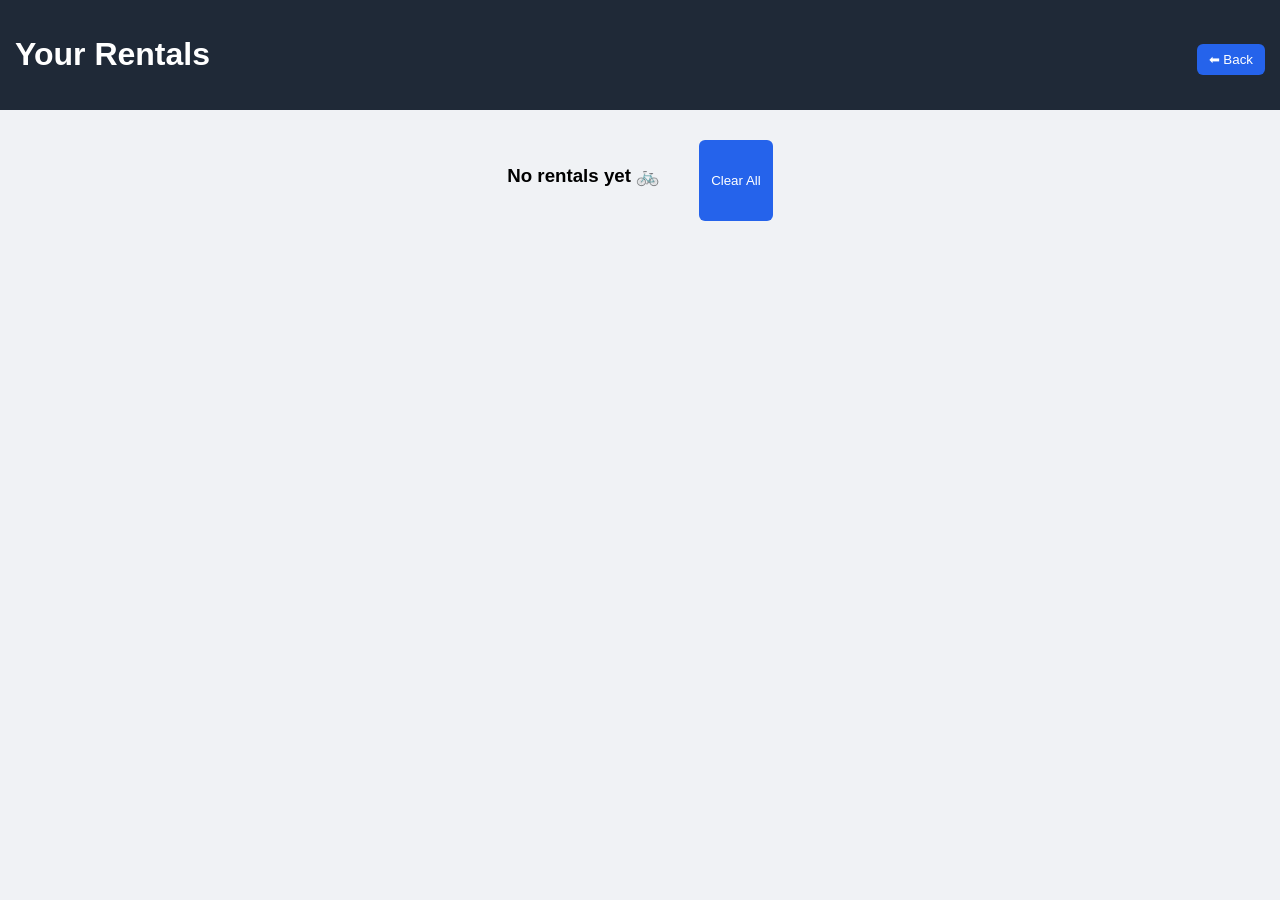
<file: cart.html>
<!DOCTYPE html>
<html lang="en">
<head>
  <meta charset="UTF-8">
  <title>Your Rentals</title>
  <link rel="stylesheet" href="style.css">
</head>
<body>

<header>
  <h1>Your Rentals</h1>
  <button onclick="goBack()">⬅ Back</button>
</header>

<div class="container">
  <ul id="cart-items"></ul>

  <h2 id="total"></h2>

  <button onclick="clearCart()">Clear All</button>
</div>

<script src="script.js"></script>
<script>
  displayCart();
</script>

</body>
</html>
</file>
<file: style.css>
body {
  font-family: Arial;
  margin: 0;
  background: #f0f2f5;
}

header {
  background: #1f2937;
  color: white;
  padding: 15px;
  display: flex;
  justify-content: space-between;
  align-items: center;
}

.container {
  display: flex;
  flex-direction: row;   /* horizontal layout */
  justify-content: center;
  gap: 20px;
  padding: 20px;
  flex-wrap: nowrap;     /* prevents going vertical */
  overflow-x: auto;      /* scroll if screen is small */
}

.card {
  min-width: 220px;      /* fixed width so they stay in row */
  background: white;
  padding: 15px;
  text-align: center;
  border-radius: 12px;
  box-shadow: 0 4px 8px rgba(0,0,0,0.1);
}
.container::-webkit-scrollbar {
  height: 8px;
}

.container::-webkit-scrollbar-thumb {
  background: #2563eb;
  border-radius: 10px;
}
.card img {
  width: 100%;
  border-radius: 10px;
}

button {
  padding: 8px 12px;
  border: none;
  background: #2563eb;
  color: white;
  cursor: pointer;
  border-radius: 6px;
  margin-top: 10px;
}

button:hover {
  background: #1d4ed8;
}

ul {
  list-style: none;
  padding: 0;
}

li {
  background: white;
  margin: 10px 0;
  padding: 15px;
  border-radius: 8px;
}
</file>
